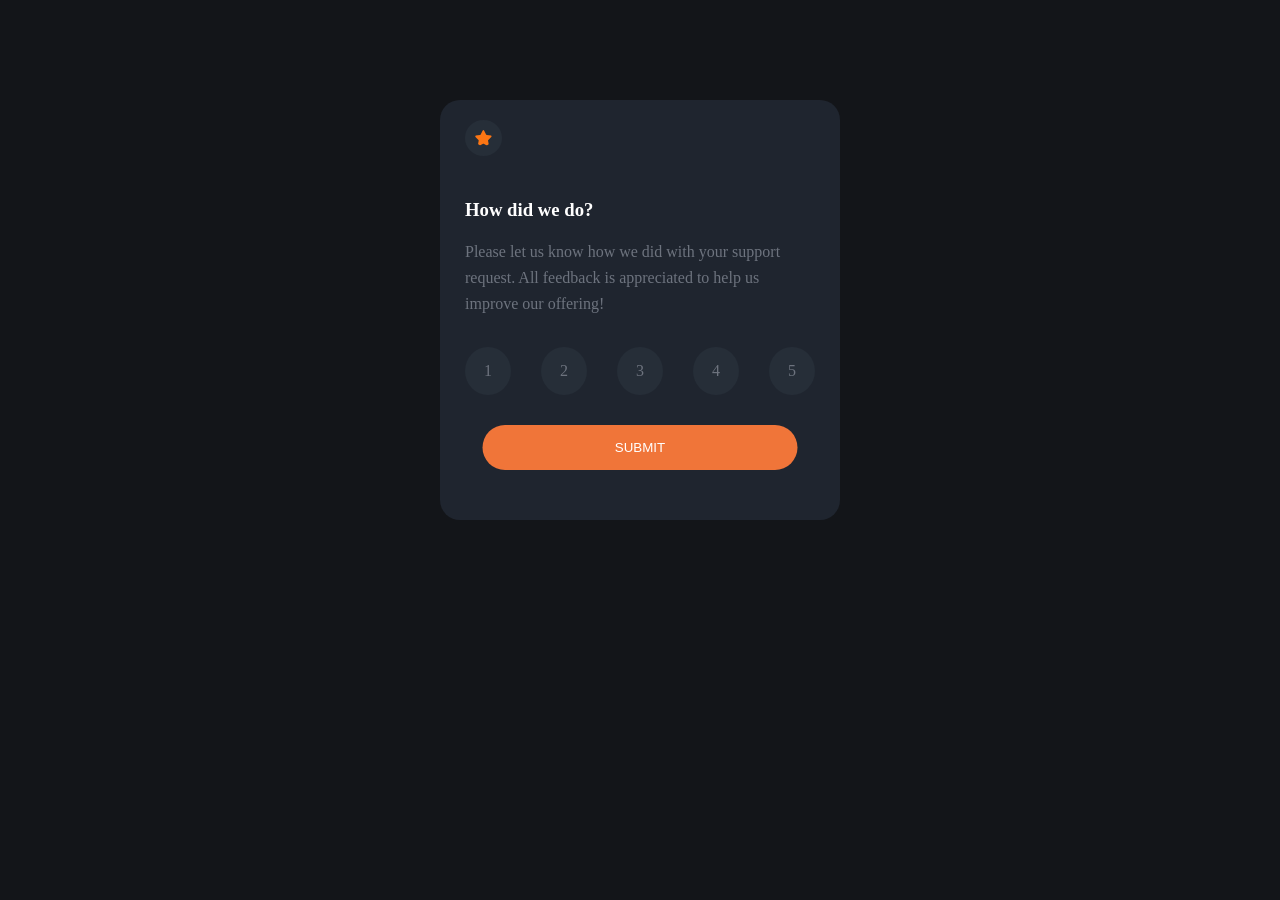
<file: index.html>
<!DOCTYPE html>
<html lang="en">

<head>
  <meta charset="UTF-8">
  <meta name="viewport" content="width=device-width, initial-scale=1.0">
  <!-- displays site properly based on user's device -->

  <link rel="icon" type="image/png" sizes="32x32" href="./images/favicon-32x32.png">

  <title>Frontend Mentor | Interactive rating component</title>
  <link rel="stylesheet" href="main.css">

</head>

<body>

  <!-- Rating state start -->
  <div class="main">
    <div class="container">
      <div class="face">
        <div class="upper-section">
          <img class="image" src="images/icon-star.svg">
          <div class="selected">You selected <span></span> out of 5</div>
        </div>
        <!-- text part -->
        <h3> How did we do?</h3>
        <p> Please let us know how we did with your support request. All feedback is appreciated
          to help us improve our offering!</p>
        <!-- rating and submit button -->
        <div class="rate">
          <span>1</span>
          <span>2</span>
          <span>3</span>
          <span>4</span>
          <span>5</span>
        </div>
        <button class="submit"> SUBMIT</button>
      </div>
    </div>
  </div>

  <!-- <div class="attribution">
    Challenge by <a href="https://www.frontendmentor.io?ref=challenge" target="_blank">Frontend Mentor</a>.
    Coded by <a href="#">AMK</a>.
  </div> -->

  <!-- js file -->
  <script src="main.js"></script>
</body>

</html>
</file>
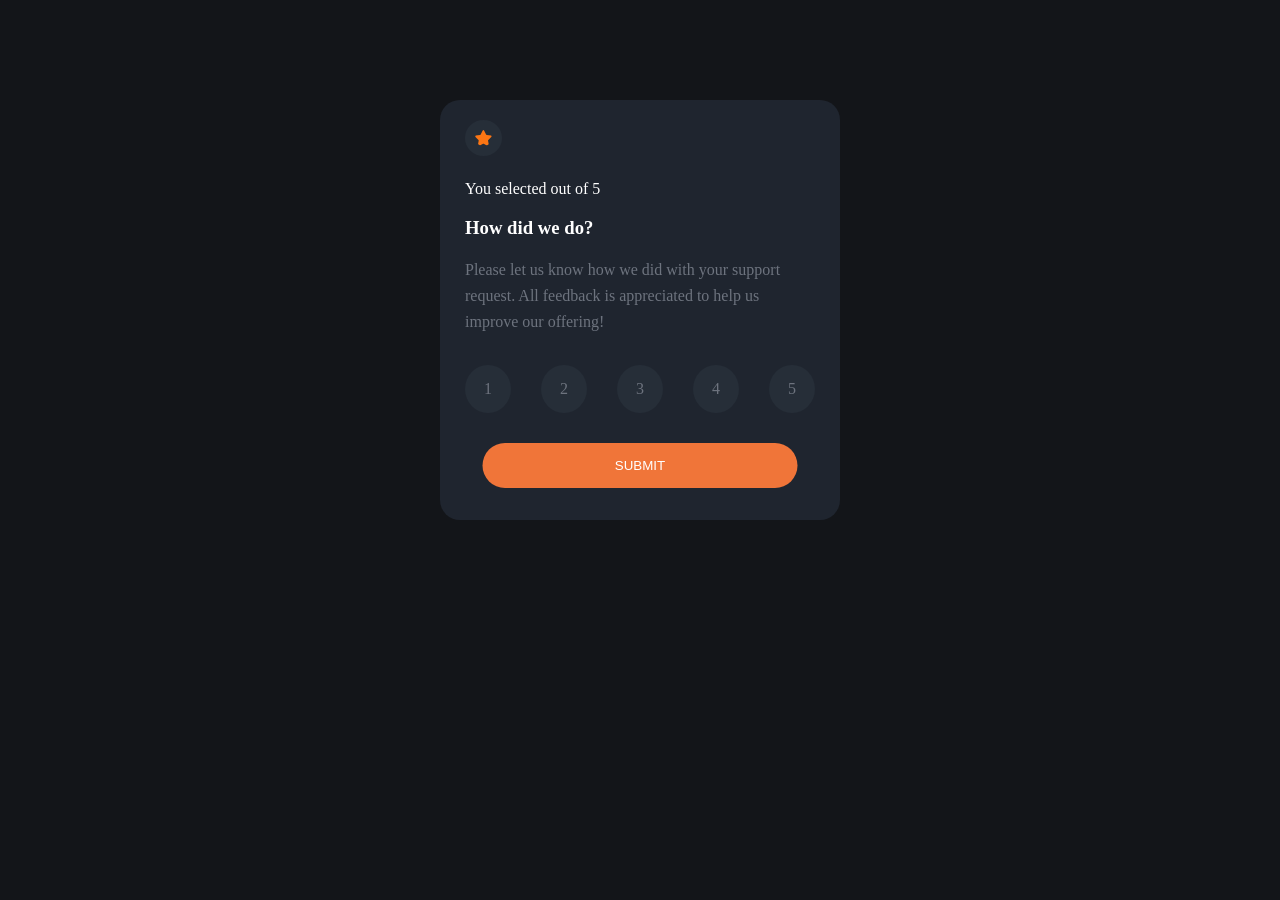
<file: interactive-rating-component-main/index.html>
<!DOCTYPE html>
<html lang="en">

<head>
  <meta charset="UTF-8">
  <meta name="viewport" content="width=device-width, initial-scale=1.0">
  <!-- displays site properly based on user's device -->

  <link rel="icon" type="image/png" sizes="32x32" href="./images/favicon-32x32.png">

  <title>Frontend Mentor | Interactive rating component</title>
  <link rel="stylesheet" href="main.css">

</head>

<body>

  <!-- Rating state start -->
  <div class="main">
    <div class="container">
      <div class="face">
        <div class="upper-section">
          <img class="image" src="images/icon-star.svg">
          <div>You selected <span></span> out of 5</div>
        </div>
        <!-- text part -->
        <h3> How did we do?</h3>
        <p> Please let us know how we did with your support request. All feedback is appreciated
          to help us improve our offering!</p>
        <!-- rating and submit button -->
        <div class="rate">
          <span>1</span>
          <span>2</span>
          <span>3</span>
          <span>4</span>
          <span>5</span>
        </div>
        <button class="submit"> SUBMIT</button>
      </div>
    </div>
  </div>

  <!-- <div class="attribution">
    Challenge by <a href="https://www.frontendmentor.io?ref=challenge" target="_blank">Frontend Mentor</a>.
    Coded by <a href="#">AMK</a>.
  </div> -->

  <!-- js file -->
  <script src="main.js"></script>
</body>

</html>
</file>
<file: main.css>
* {
  box-sizing: border-box;
}

:root {
  --second-color: #262e38;
}

body {
  background-color: #131519;
}

.main {
  background-color: #1f252f;
  color: white;
  margin: 100px auto;
  height: 420px;
  width: 400px;
  border-radius: 20px;
  -webkit-border-radius: 20px;
  -moz-border-radius: 20px;
}

.container {
  margin-left: 5px;
  margin-right: 5px;
}



.main>div {
  padding: 20px;
}

.main>div img {
  background-color: var(--second-color);
  margin-bottom: 20px;
  padding: 10px;
  border-radius: 50%;
  -webkit-border-radius: 50%;
  -moz-border-radius: 50%;
}

.selected {
  display: none;
}

.summary {
  width: fit-content;
  color: #f07539;
  background: var(--second-color);
  padding: 5px 10px;
  margin: 10px;
  position: relative;
  left: 50%;
  transform: translateX(-50%);
  border-radius: 20px;
}

.main .container p {
  color: #6d737e;
  line-height: 1.6;
}

.container .rate {
  display: flex;
  justify-content: space-between;
}

.container .rate span {
  background-color: var(--second-color);
  color: #6d737e;
  padding: 15px 19px;
  margin: 15px 0;
  cursor: pointer;
  transition: .3s;
  border-radius: 50%;
}

.container .rate .active {
  background-color: #f07539;
  color: white;
}

.container .rate span:hover {
  color: white;
  background-color: #7b889a;
}

.submit {
  background-color: #f07539;
  color: white;
  margin: 15px 50%;
  padding: 15px;
  width: 90%;
  border: none;
  cursor: pointer;
  transform: translateX(-50%);
  transition: .3s;
  border-radius: 25px;
  -webkit-border-radius: 25px;
  -moz-border-radius: 25px;
}

.submit:hover {
  background-color: white;
  color: #f07539;
}
</file>
<file: interactive-rating-component-main/main.css>
* {
  box-sizing: border-box;
}

:root {
  --second-color: #262e38;
}

body {
  background-color: #131519;
}

.main {
  background-color: #1f252f;
  color: white;
  margin: 100px auto;
  height: 420px;
  width: 400px;
  border-radius: 20px;
  -webkit-border-radius: 20px;
  -moz-border-radius: 20px;
}

.container {
  margin-left: 5px;
  margin-right: 5px;
}



.main>div {
  padding: 20px;
}

.main>div img {
  background-color: var(--second-color);
  margin-bottom: 20px;
  padding: 10px;
  border-radius: 50%;
  -webkit-border-radius: 50%;
  -moz-border-radius: 50%;
}

.summary {
  width: fit-content;
  color: #f07539;
  background: var(--second-color);
  padding: 5px 10px;
  margin: 10px;
  position: relative;
  left: 50%;
  transform: translateX(-50%);
  border-radius: 20px;
}

.main .container p {
  color: #6d737e;
  line-height: 1.6;
}

.container .rate {
  display: flex;
  justify-content: space-between;
}

.container .rate span {
  background-color: var(--second-color);
  color: #6d737e;
  padding: 15px 19px;
  margin: 15px 0;
  cursor: pointer;
  transition: .3s;
  border-radius: 50%;
}

.container .rate .active {
  background-color: #f07539;
  color: white;
}

.container .rate span:hover {
  color: white;
  background-color: #7b889a;
}

.submit {
  background-color: #f07539;
  color: white;
  margin: 15px 50%;
  padding: 15px;
  width: 90%;
  border: none;
  cursor: pointer;
  transform: translateX(-50%);
  transition: .3s;
  border-radius: 25px;
  -webkit-border-radius: 25px;
  -moz-border-radius: 25px;
}

.submit:hover {
  background-color: white;
  color: #f07539;
}
</file>
